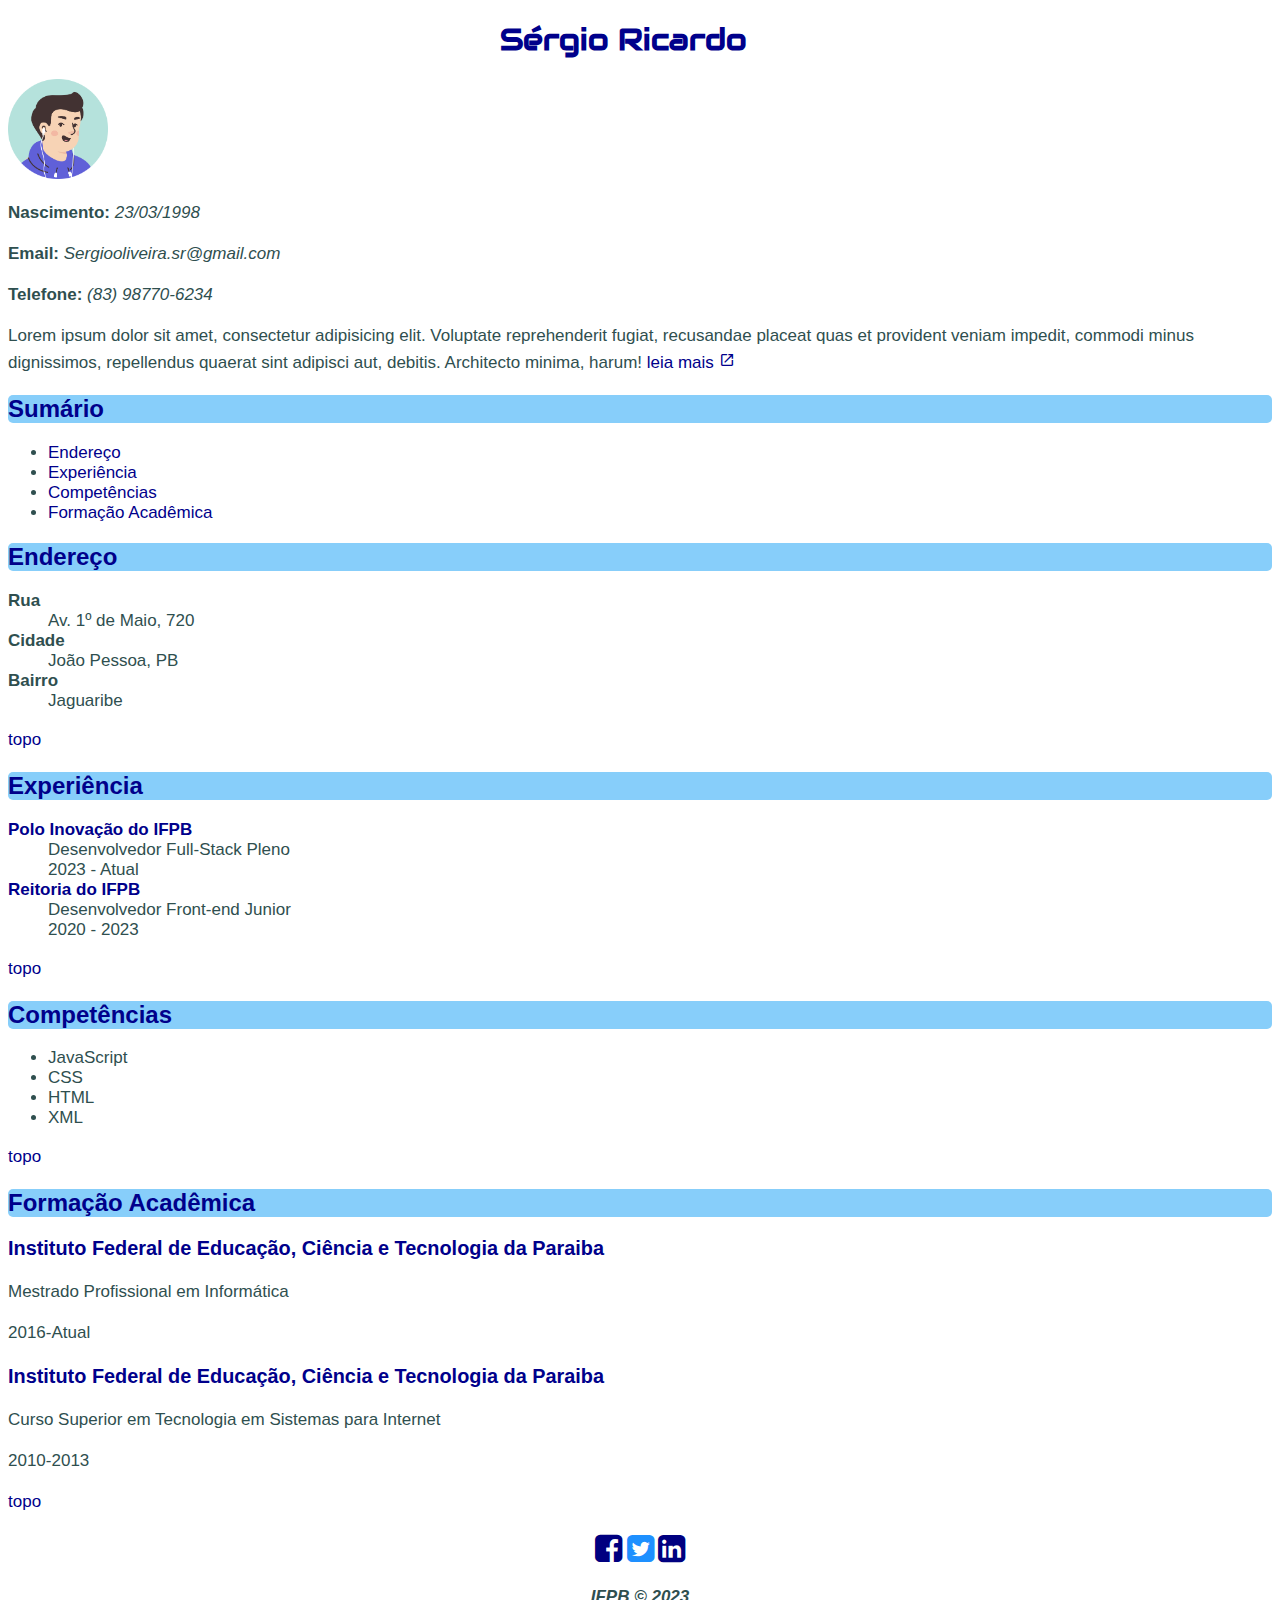
<file: index.html>
<!DOCTYPE html>
<html lang="pt-BR">
  <head>
    <meta charset="UTF-8" />
    <meta name="viewport" content="width=device-width, initial-scale=1.0" />
    <title>Currículo</title>
    <link rel="stylesheet" href="https://fonts.googleapis.com/icon?family=Material+Icons">
    <link rel="stylesheet" href="https://fonts.googleapis.com/css?family=Audiowide">
    <link rel="stylesheet" href="https://cdnjs.cloudflare.com/ajax/libs/font-awesome/4.7.0/css/font-awesome.min.css">
    <link rel="stylesheet" href="css/style.css" />
  </head>
  <body>
    <div id="article">
      <h1 id="person" class="text-center">
        Sérgio Ricardo <a href="#person">§</a>
      </h1>
      <img src="img/avatar.png" alt="Imagem de perfil" width="100px" />
      <p><strong>Nascimento:</strong> <em>23/03/1998</em></p>
      <p><strong>Email:</strong> <em>Sergiooliveira.sr@gmail.com</em></p>
      <p><strong>Telefone:</strong> <em>(83) 98770-6234</em></p>
      <p>
        Lorem ipsum dolor sit amet, consectetur adipisicing elit. Voluptate
        reprehenderit fugiat, recusandae placeat quas et provident veniam
        impedit, commodi minus dignissimos, repellendus quaerat sint adipisci
        aut, debitis. Architecto minima, harum!
        <a href="pages/resumo.html">leia mais <i class="material-icons">launch</i></a>
      </p>
      <h2 id="sumario">Sumário <a href="#sumario">§</a></h2>
      <ul>
        <li><a href="#endereco">Endereço</a></li>
        <li><a href="#experiencia">Experiência</a></li>
        <li><a href="#competencia">Competências</a></li>
        <li><a href="#formacao">Formação Acadêmica</a></li>
      </ul>

      <h2 id="endereco">Endereço <a href="#endereco">§</a></h2>
      <dl>
        <dt><strong>Rua</strong></dt>
        <dd>Av. 1º de Maio, 720</dd>
        <dt><strong>Cidade</strong></dt>
        <dd>João Pessoa, PB</dd>
        <dt><strong>Bairro</strong></dt>
        <dd>Jaguaribe</dd>
      </dl>
      <p><a href="#">topo</a></p>

      <h2 id="experiencia">Experiência <a href="#experiencia">§</a></h2>
      <dl>
        <dt>
          <strong>
            <a href="https://www.ifpb.edu.br/polodeinovacao">
              Polo Inovação do IFPB
            </a>
          </strong>
        </dt>
        <dd>Desenvolvedor Full-Stack Pleno</dd>
        <dd>2023 - Atual</dd>
        <dt>
          <strong>
            <a href="https://www.ifpb.edu.br/"> Reitoria do IFPB </a>
          </strong>
        </dt>
        <dd>Desenvolvedor Front-end Junior</dd>
        <dd>2020 - 2023</dd>
      </dl>
      <p><a href="#">topo</a></p>

      <h2 id="competencia">Competências <a href="#competencia">§</a></h2>
      <ul>
        <li>JavaScript</li>
        <li>CSS</li>
        <li>HTML</li>
        <li>XML</li>
      </ul>
      <p><a href="#">topo</a></p>

      <h2 id="formacao">Formação Acadêmica <a href="#formacao">§</a></h2>
      <h3>
        <a href="http://www.ifpb.edu.br/">
          Instituto Federal de Educação, Ciência e Tecnologia da Paraiba
        </a>
      </h3>
      <p>Mestrado Profissional em Informática</p>
      <p>2016-Atual</p>
      <h3>
        <a href="http://www.ifpb.edu.br/">
          Instituto Federal de Educação, Ciência e Tecnologia da Paraiba
        </a>
      </h3>
      <p>Curso Superior em Tecnologia em Sistemas para Internet</p>
      <p>2010-2013</p>
      <p><a href="#">topo</a></p>
    </div>
    <div id="footer">
      <div id="social" class="text-center">
        <a href="#"><i class="fa fa-facebook-square" aria-hidden="true"></i></a>
        <a href="#"><i class="fa fa-twitter-square" aria-hidden="true"></i></a>
        <a href="#"><i class="fa fa-linkedin-square" aria-hidden="true"></i></a>
      </div>
      <p id="copyright" class="text-center">IFPB © 2023</p>
    </div>
  </body>
</html>
</file>
<file: css/style.css>
body {
  color: darkslategrey;
  font-family: arial, sans-serif;
  font-size: 17px;
}

.text-center {
  text-align: center;
}

#copyright {
  font-weight: bold;
  font-style: italic;
}

h1 {
  font-size:30px;
  font-family: 'Audiowide', cursive;
}

h2 {
  font-size:24px;
  background-color: lightskyblue;
  border-radius: 5px;
}

h1, h2, a, a:visited {
  color: darkblue;
}

a, a:visited {
  text-decoration: none;
}
a:hover {
  text-decoration: underline;
}

i.material-icons {
  font-size: 1rem;
}
p, i.material-icons {
  line-height: 1.5rem;
}

.btn {
  font-size: 1.3rem;
}
.btn:hover {
  text-decoration: none;
  background-color: darkblue;
  color: white;
}

h1 a, h1 a:visited {
  color: white;
}
h2 a, h2 a:visited {
  color: lightskyblue;
}
h1:hover a, h2:hover a {
  color: darkblue;
}

#social {
  text-align: center;
}

#social a {
  color: white;
  font-size: 2rem;
}

#social .fa-facebook-square {
  color: navy;
}

#social .fa-twitter-square {
  color: dodgerblue;
}

#social .fa-linkedin-square {
  color: navy;
}

@media print {
  body, h1 {
    color: black;
    font-family: Times, serif;
  }

  h1#person {
    text-align: left;
  }

  h2 {
    background-color: unset;
  }

  h1 a, h2 a {
    color: white;
  }

  a.topo {
    color: white;
  }
}
</file>
